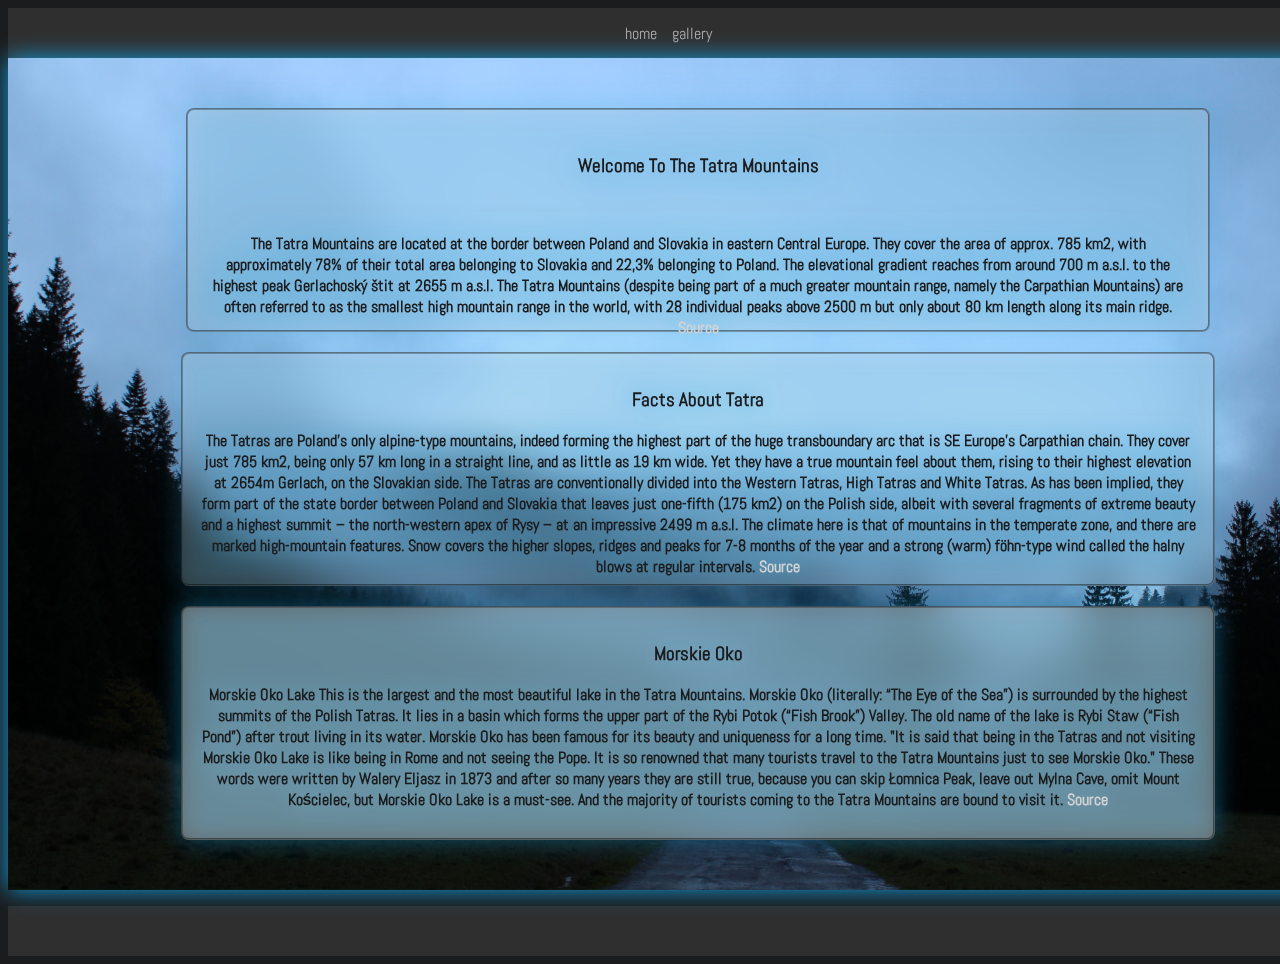
<file: about.html>
<!DOCTYPE html>
<html lang="en">
<head>
    <meta charset="UTF-8">
    <meta name="viewport" content="width=device-width, initial-scale=1.0">
    <title>about</title>
    <link rel="stylesheet" href="styleabout.css">
    <link rel="icon" type="image/x-icon" href="./Images/Tatra.png">
    <link rel="stylesheet" href="https://cdnjs.cloudflare.com/ajax/libs/font-awesome/6.5.1/css/all.min.css" integrity="sha512-DTOQO9RWCH3ppGqcWaEA1BIZOC6xxalwEsw9c2QQeAIftl+Vegovlnee1c9QX4TctnWMn13TZye+giMm8e2LwA==" crossorigin="anonymous" referrerpolicy="no-referrer" />
</head>
<body>
    <header>
        <nav>
            <ul class="navi">
                
                <li><a href="./index.html">home</a></li>
                <li><a href="./gallery.html">gallery</a></li>
            </ul>
        </nav>
    </header>
    <main>
    
      <div class="image">
       <div class="text">
        
        <h3>Welcome To The Tatra Mountains</h3>
        <br>
        <p>The Tatra Mountains are located at the border between Poland and Slovakia in eastern Central Europe. They cover the area of approx. 785 km2, with approximately 78% of their total area belonging to Slovakia and 22,3% belonging to Poland. The elevational gradient reaches from around 700 m a.s.l. to the highest peak Gerlachoský štit at 2655 m a.s.l. The Tatra Mountains (despite being part of a much greater mountain range, namely the Carpathian Mountains) are often referred to as the smallest high mountain range in the world, with 28 individual peaks above 2500 m but only about 80 km length along its main ridge. <a href="http://ecopotential-project.eu/site-studies/protected-areas/38-tatra-mountains.html">Source</a>
        
         </p>
       </div>
    </div>
    <div class="facts">
       <h3>Facts About Tatra</h3>
       <p>The Tatras are Poland’s only alpine-type mountains, indeed forming the highest part of the huge transboundary arc that is SE Europe’s Carpathian chain. They cover just 785 km2, being only 57 km long in a straight line, and as little as 19 km wide. Yet they have a true mountain feel about them, rising to their highest elevation at 2654m Gerlach, on the Slovakian side.
        The Tatras are conventionally divided into the Western Tatras, High Tatras and White Tatras. As has been implied, they form part of the state border between Poland and Slovakia that leaves just one-fifth (175 km2) on the Polish side, albeit with several fragments of extreme beauty and a highest summit – the north-western apex of Rysy – at an impressive 2499 m a.s.l.
        The climate here is that of mountains in the temperate zone, and there are marked high-mountain features. Snow covers the higher slopes, ridges and peaks for 7-8 months of the year and a strong (warm) föhn-type wind called the halny blows at regular intervals. <a href="https://discoverzakopane.com/tatra-mountains.html">Source</a></p>
    </div>

       <div class="oko">
        <h3>Morskie Oko</h3>
        <p>Morskie Oko Lake
            This is the largest and the most beautiful lake in the Tatra Mountains. Morskie Oko (literally: “The Eye of the Sea”) is surrounded by the highest summits of the Polish Tatras. It lies in a basin which forms the upper part of the Rybi Potok (“Fish Brook”) Valley. The old name of the lake is Rybi Staw (“Fish Pond”) after trout living in its water.
            Morskie Oko has been famous for its beauty and uniqueness for a long time. "It is said that being in the Tatras and not visiting Morskie Oko Lake is like being in Rome and not seeing the Pope. It is so renowned that many tourists travel to the Tatra Mountains just to see Morskie Oko." These words were written by Walery Eljasz in 1873 and after so many years they are still true, because you can skip Łomnica Peak, leave out Mylna Cave, omit Mount Kościelec, but Morskie Oko Lake is a must-see. And the majority of tourists coming to the Tatra Mountains are bound to visit it.
             <a href="https://schroniskomorskieoko.pl/en/location">Source</a></p>
        </div>

    
    </main>
    <footer>
        <ul class="foot">
            <li><a href="https://www.instagram.com/tatrzanskiparknarodowy/?hl=en">
                <i class="fa-brands fa-instagram"></i>
            </a></li>
            <li><a href="https://m.facebook.com/profile.php?id=1499867563621053">
                <i class="fa-brands fa-facebook"></i>
            </a></li>
            <li><a href="https://twitter.com/Tatrzanski_PN/status/1312023649076105216">
                <i class="fa-brands fa-x-twitter"></i>
            </a></li>
            <li><a href="https://tpn.pl/">
                <i class="fa-solid fa-globe"></i>
            </a></li>
        </ul>
    </footer>
</body>
</html>
</file>
<file: styleabout.css>
@import url(https://fonts.bunny.net/css?family=abel:400);

body{
    background-color: #1B1C1E;
    width: 100%;
    height: 100%;
    font-family: 'Abel', sans-serif;
  
}



header{
    display: flex;
    justify-content: center;
    align-items: center;
    height: 50px;
    gap: 15px;
    background-color: #302f2f;

}

.navi{
    display: flex;
    justify-content: center;
    gap: 15px;

}
ul li{
    list-style: none;
    
}
a{
    text-decoration: none;
    color: rgb(179, 176, 176);
}
.navi a:hover{
    color: rgb(94, 92, 92);
    box-shadow: 5px 5px 20px 20px #6e6d6d74;
    border-radius: 10px;
    padding: 5px;
}


main{
    display: grid;
    flex-direction: column;
    grid-template-columns: 33% 33% 33% ;
    grid-template-rows: 50% 50% ;
    background-image: url(./Images/IMG_2973.JPG);
    background-position: center;
    background-size: cover;
    width: 100%;
    height: 820px;
    padding: 50px;
    filter: drop-shadow(0 0 0.75rem rgb(20, 157, 220));
    place-items: center;
}
    




.image{
    backdrop-filter: blur(20px);
    border: 2px groove rgba(59, 58, 58, 0.42);
    height: 300px;
    width: 500px;
    border-radius: 8px;
    padding: 10px;
    filter: drop-shadow(0 0 1rem rgb(20,157,220));
    grid-column: 2;
    grid-row: 1 / span 2;
    background-color: rgba(211, 211, 211, 0.212);
   
   
}
.text{
    text-align: center;
    font-family: 'Abel', sans-serif;
    font-weight: bold;
    color: #1B1C1E;
    padding: 15px;

}
.text a, .facts a, .oko a{
    color: lightgray;
}

.facts{
    backdrop-filter: blur(20px);
    border: 2px groove rgba(59, 58, 58, 0.42);
    height: 350px;
    width: 500px;
    border-radius: 8px;
    padding: 10px;
    filter: drop-shadow(0 0 0.75rem rgb(20,157,220));
    text-align: center;
    font-family: 'Abel', sans-serif;
    font-weight: bold;
    color: #1B1C1E;
    padding: 15px;
    background-color: rgba(211, 211, 211, 0.212);
}
.oko{
    backdrop-filter: blur(20px);
    border: 2px groove rgba(59, 58, 58, 0.42);
    height: 350px;
    width: 500px;
    border-radius: 8px;
    padding: 10px;
    filter: drop-shadow(0 0 0.75rem rgb(20,157,220));
    text-align: center;
    grid-column: 3;
    font-family: 'Abel', sans-serif;
    font-weight: bold;
    color: #1B1C1E;
    padding: 15px;
    background-color: rgba(211, 211, 211, 0.451);

}





footer{
    

    height:50px;
    background-color: #302f2f;
    width: 100%;
}
.foot{
    display: flex;
    justify-content: center;
    gap: 15px;
    padding: 10px;
}
i{
    color: rgb(20, 157, 220);
    font-size: 25px;
}

/* @media screen and (min-width: 375px) and (max-width:1024px) {
    body{
        display: flex;
        flex-direction: column;
        justify-content: center;
        align-items: center;
        height: 100%;
    }
    main{
        height: 100%;
    }
    header{
        width: 100%;
    }
    .image{
        height:auto;
        width: 100%;
      
    }
    
} */
@media screen and (min-width:360px) and (max-width: 1023px) {
   body{
    width: 100%;
    
   }
    .image, .facts, .oko{
        width: 200px;
        height: 100%;
    }
    header{
        display: flex;
        justify-content: center;
        align-items: center;
        width: 100%;
    }
    p{   
        justify-content: flex-start;
        align-items: start;
        font-size: 12px;
        padding: 0;
    }
    /* .text{
    
        font-size: 12px;
        filter: none;
        text-align: center;
        padding: 50px;
    } */
    main{
        display: flex;
        flex-direction: column;
        gap: 20px;
        width: auto;
        height: 100%;
        
    }
    footer{
        display: flex;
        justify-content: center;
        align-items: center;
        width: auto;

    }
    
}
@media screen and (min-width: 1024px) and (max-width: 1520px) {
    body{
       
        height: 100%;
    }
    main{
        height: 100%;
        display: flex;
        flex-direction: column;
        justify-content: center;
        align-items: center;
        gap: 20px;
        height: 100%;
    }
    header{
        width: 100%;
        
    }
    .image, .facts, .oko{
        height:200px;
        width: 1000px;
      
    }
    
}
</file>
